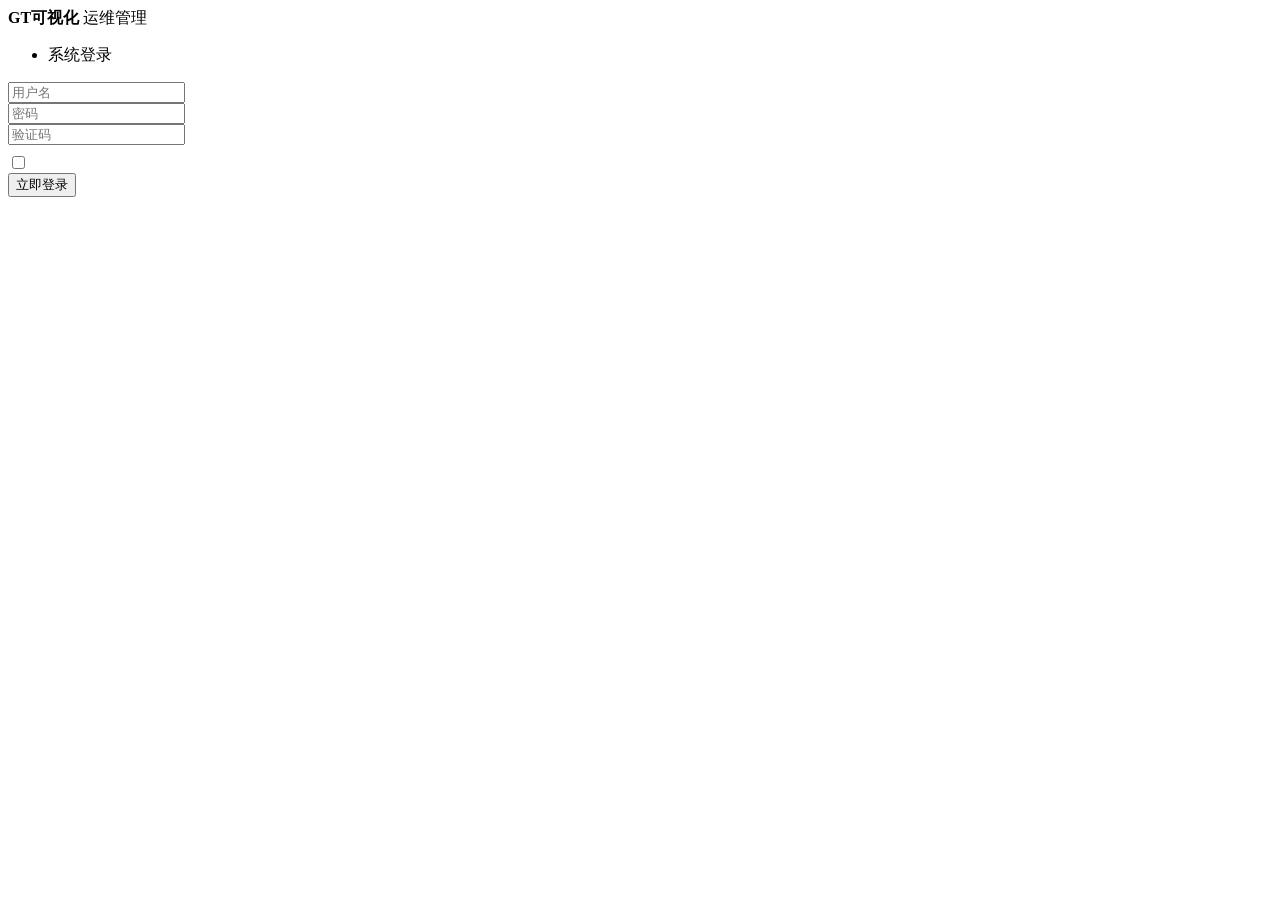
<file: src/main/resources/templates/febs/views/login.html>
<!DOCTYPE html>
<html xmlns:th="http://www.thymeleaf.org">
<head>
    <meta charset="utf-8">
    <title>GT可视化运维管理</title>
    <meta http-equiv="Content-Type" content="text/html; charset=utf-8"/>
    <meta name="renderer" content="webkit">
    <meta http-equiv="X-UA-Compatible" content="IE=edge,chrome=1">
    <meta name="viewport"
          content="width=device-width, initial-scale=1.0, minimum-scale=1.0, maximum-scale=1.0, user-scalable=0">
    <link rel="stylesheet" th:href="@{layui/css/layui.css(t=2)}" media="all">
    <link rel="stylesheet" th:href="@{febs/css/febs.css(t=2)}" media="all">
    <link rel="stylesheet" th:href="@{febs/css/login.css(t=2)}" media="all">
    <link rel="icon" th:href="@{febs/images/favicon.ico}" type="image/x-icon"/>
</head>
<body>
<div id="febs-login" lay-title="登录">
    <div class="login-wrap">
        <div class="layui-container">
            <div class="layui-row">
                <div class="layui-col-xs12 layui-col-lg4 layui-col-lg-offset4 febs-tc">
                    <div class="layui-logo"><span><b>GT可视化</b> 运维管理</span></div>
                </div>
                <div class="layui-col-xs12 layui-col-lg4 layui-col-lg-offset4" id="login-div">
                    <div class="layui-form" lay-filter="login-form">
                        <div class="layui-anim layui-anim-upbit">
                            <ul class="login-type-tab">
                                <li class="active">系统登录</li>
                            </ul>
                            <div class="normal-login-form">
                                <div class="layui-form-item">
                                    <label class="layui-icon label-icon layui-icon-username"></label>
                                    <input type="text" name="username" lay-verify="required"
                                           placeholder="用户名" autocomplete="off" class="layui-input">
                                </div>
                                <div class="layui-form-item password-block">
                                    <label class="layui-icon label-icon layui-icon-password"></label>
                                    <input type="password" name="password" lay-verify="required"
                                           placeholder="密码" autocomplete="off" class="layui-input">
                                </div>
                                <div class="layui-form-item">
                                    <div class="layui-row">
                                        <div class="layui-col-xs7">
                                            <label class="layui-icon label-icon layui-icon-vercode"></label>
                                            <input type="text" maxlength="4" name="verifyCode" lay-verify="required"
                                                   placeholder="验证码" class="layui-input" autocomplete="off">
                                        </div>
                                        <div class="layui-col-xs5">
                                            <img class="codeimg" id="codeimg"/>
                                        </div>
                                    </div>
                                </div>
                                <div class="layui-form-item" style="margin-top: -10px;">
                                    <input type="checkbox" name="rememberMe" title="记住我" lay-skin="primary">
                                </div>
                                <div class="layui-form-item">
                                    <button class="layui-btn layui-btn-normal layui-btn-fluid" lay-submit
                                            lay-filter="login-submit" id="login">
                                        <i style="display: none"
                                           class="layui-icon layui-icon-loading layui-icon layui-anim layui-anim-rotate layui-anim-loop"></i>
                                        立即登录
                                    </button>
                                </div>
                            </div>
<!--                            <div class="layui-form-item febs-tr">-->
<!--                                <a id="regist-href">注册账号</a>-->
<!--                            </div>-->
                        </div>
                    </div>
                </div>

<!--                <div class="layui-col-xs12 layui-col-lg4 layui-col-lg-offset4 febs-hide" id="regist-div">-->
<!--                    <div class="layui-form" lay-filter="regist-form">-->
<!--                        <div class="layui-anim layui-anim-upbit">-->
<!--                            <ul class="login-type-tab">-->
<!--                                <li class="active">账号注册</li>-->
<!--                            </ul>-->
<!--                            <div class="normal-login-form">-->
<!--                                <div class="layui-form-item">-->
<!--                                    <label class="layui-icon label-icon layui-icon-username"></label>-->
<!--                                    <input type="text" name="username" minlength="2" maxlength="10" lay-verify="range"-->
<!--                                           placeholder="用户名" autocomplete="off" class="layui-input">-->
<!--                                </div>-->
<!--                                <div class="layui-form-item password-block">-->
<!--                                    <label class="layui-icon label-icon layui-icon-password"></label>-->
<!--                                    <input type="password" name="password" minlength="6" lay-verify="range"-->
<!--                                           placeholder="密码" autocomplete="off" class="layui-input">-->
<!--                                </div>-->
<!--                                <div class="layui-form-item password-block">-->
<!--                                    <label class="layui-icon label-icon layui-icon-password"></label>-->
<!--                                    <input type="password" name="passwordB" lay-verify="required"-->
<!--                                           placeholder="密码确认" autocomplete="off" class="layui-input">-->
<!--                                </div>-->
<!--                                <div class="layui-form-item">-->
<!--                                    <button class="layui-btn layui-btn-normal layui-btn-fluid" lay-submit-->
<!--                                            lay-filter="regist-submit" id="regist">-->
<!--                                        <i style="display: none"-->
<!--                                           class="layui-icon layui-icon-loading layui-icon layui-anim layui-anim-rotate layui-anim-loop"></i>-->
<!--                                        立即注册-->
<!--                                    </button>-->
<!--                                </div>-->
<!--                            </div>-->
<!--                        </div>-->
<!--                        <div class="layui-form-item febs-tr">-->
<!--                            <a id="login-href">已有账号？马上登录</a>-->
<!--                        </div>-->
<!--                    </div>-->
<!--                </div>-->
            </div>
        </div>
    </div>
</div>
<script th:src="@{layui/layui.js}"></script>
<script th:inline="javascript">
    var ctx = [[@{/}]];

        layui.extend({
            validate: './febs/lay/modules/validate'
        }).use(['form', 'layer', 'validate'], function (form, layer) {
            var $ = layui.jquery,
                validate = layui.validate,
                $view = $('#febs-login'),
                type = 'login',
                $loginDiv = $view.find('#login-div'),
                $registDiv = $view.find('#regist-div');

            form.verify(validate);
            form.render();
            initCode();

            //提交登录表单
            form.on('submit(login-submit)', function (data) {
                var loading = $(this).find('.layui-icon');
                if (loading.is(":visible")) return;
                loading.show();
                $.post(ctx + 'login', data.field, function (r) {
                    if (r.code === 200) {
                        location.href = ctx + 'index';
                    } else {
                        layer.msg(r.message);
                        loading.hide();
                        initCode();
                    }
                });
                return false;
            });

            //提交注册表单
            form.on('submit(regist-submit)', function (data) {
                if (data.field.password !== data.field.passwordB) {
                    layer.msg('两次密码输入不一致！');
                    return;
                }
                var loading = $(this).find('.layui-icon');
                if (loading.is(":visible")) return;
                loading.show();
                $.post(ctx + 'regist', data.field, function (r) {
                    if (r.code === 200) {
                        layer.msg('注册成功，请登录');
                        loading.hide();
                        $view.find('#login-href').trigger('click');
                    } else {
                        layer.msg(r.message);
                        loading.hide();
                    }
                });
                return false;
            });

            function initCode() {
                $view.find('#codeimg').attr("src", ctx + "images/captcha?data=" + new Date().getTime());
            }

            $view.find('#codeimg').on('click', function () {
                initCode();
            });

            $view.find('#regist-href').on('click', function () {
                resetForm();
                type = 'regist';
                $loginDiv.hide();
                $registDiv.show();
            });

            $view.find('#login-href').on('click', function () {
                resetForm();
                type = 'login';
                $loginDiv.show();
                $registDiv.hide();
            });

            function resetForm() {
                $registDiv.find('input[name="username"]').val('')
                    .end().find('input[name="password"]').val('')
                    .end().find('input[name="passwordB"]').val('');

                $loginDiv.find('input[name="username"]').val('')
                    .end().find('input[name="password"]').val('')
                    .end().find('input[name="verifyCode"]').val('');
            }

            $(document).on('keydown', function (e) {
                if (e.keyCode === 13) {
                    if (type === 'login')
                        $view.find('#login').trigger("click");
                    if (type === 'regist')
                        $view.find('#regist').trigger("click");
                }
            });
        });
</script>
</body>
</html>
</file>
